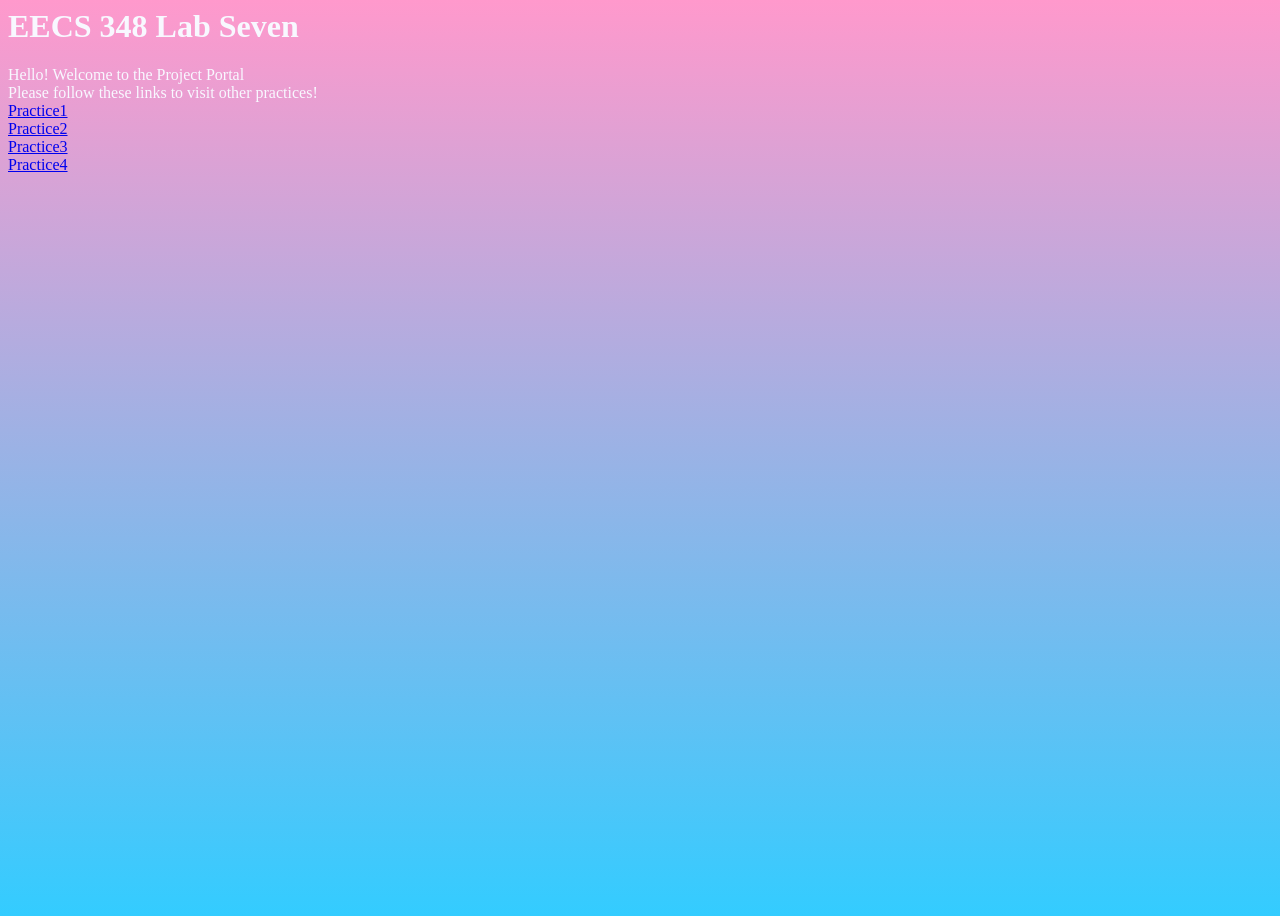
<file: My First Website/index.html>
<html>

<head>
    <h1>EECS 348 Lab Seven</h1>
</head>

<body style= "background: linear-gradient(to top, #33ccff 0%, #ff99cc 100%);height:100%;width:100%;color:GhostWhite;">
    Hello! Welcome to the Project Portal<br>

    Please follow these links to visit other practices!<br>
    <a href="practice1.html">Practice1</a> <br>
    <a href="practice2.html">Practice2</a> <br>
    <a href="practice3.html">Practice3</a> <br>
    <a href="practice4.html">Practice4</a> <br>
</body>

</html>
</file>
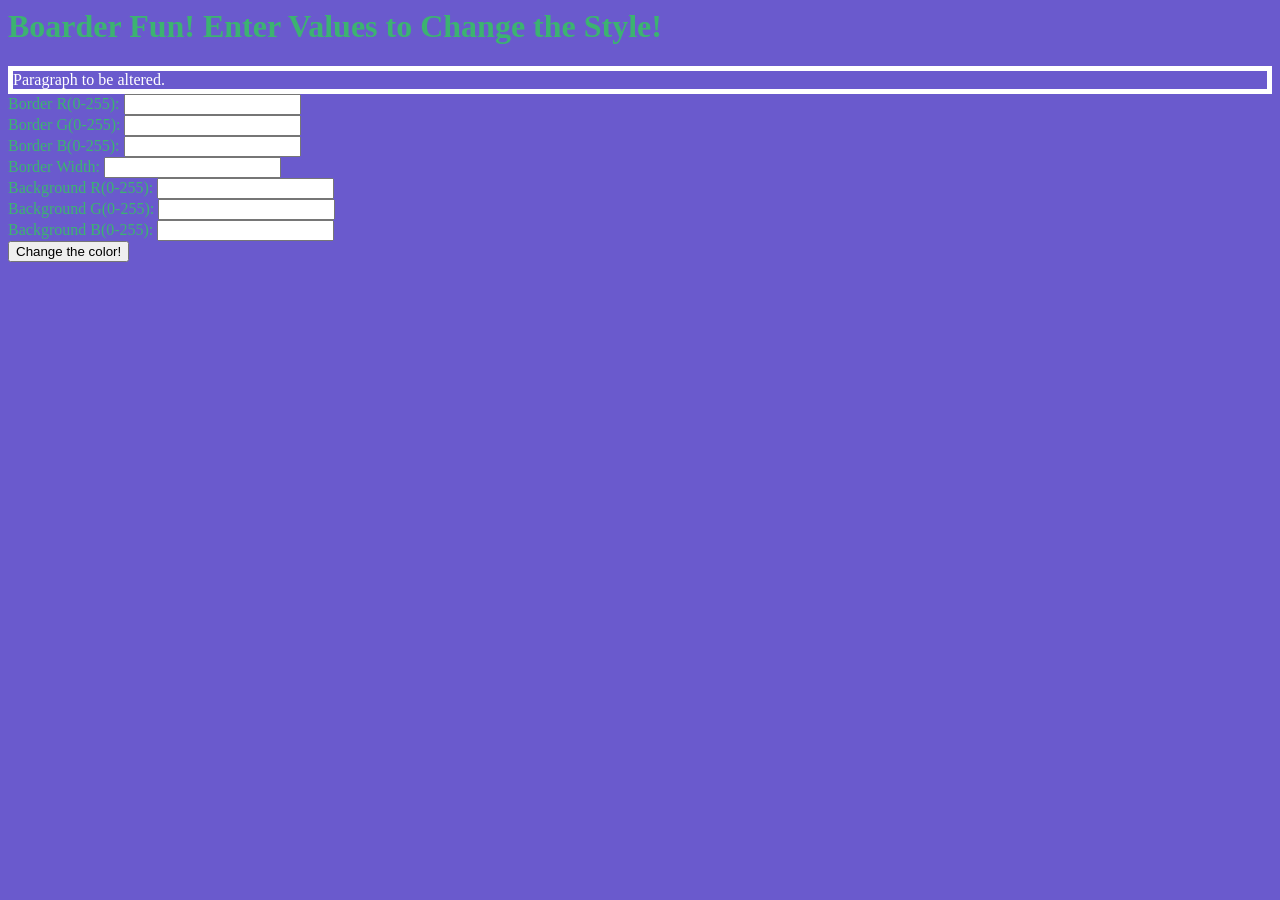
<file: My First Website/practice2.html>
<html>

<head>
    <h1 style= "color:MediumSeaGreen;">Boarder Fun! Enter Values to Change the Style!</h1>
</head>


<style>
    #paragraph {
        border-style: solid;
        border-width: 5px;
        color: white;
    }
</style>

<body style = "background-color:SlateBlue;color:MediumSeaGreen">
    <div id="paragraph">


        Paragraph to be altered.

    </div>

    <script type="text/javascript" src="functions.js"></script>
    Border R(0-255): <input type="text" id="border_R" value=""> <br>
    Border G(0-255): <input type="text" id="border_G" value=""> <br>
    Border B(0-255): <input type="text" id="border_B" value=""> <br>
    Border Width: <input type="text" id="border_width" value=""> <br>
    Background R(0-255): <input type="text" id="bg_R" value=""> <br>
    Background G(0-255): <input type="text" id="bg_G" value=""> <br>
    Background B(0-255): <input type="text" id="bg_B" value=""> <br>
    <button onclick="alert_paragraph_color()">Change the color!</button> <br>
</body>

</html>
</file>
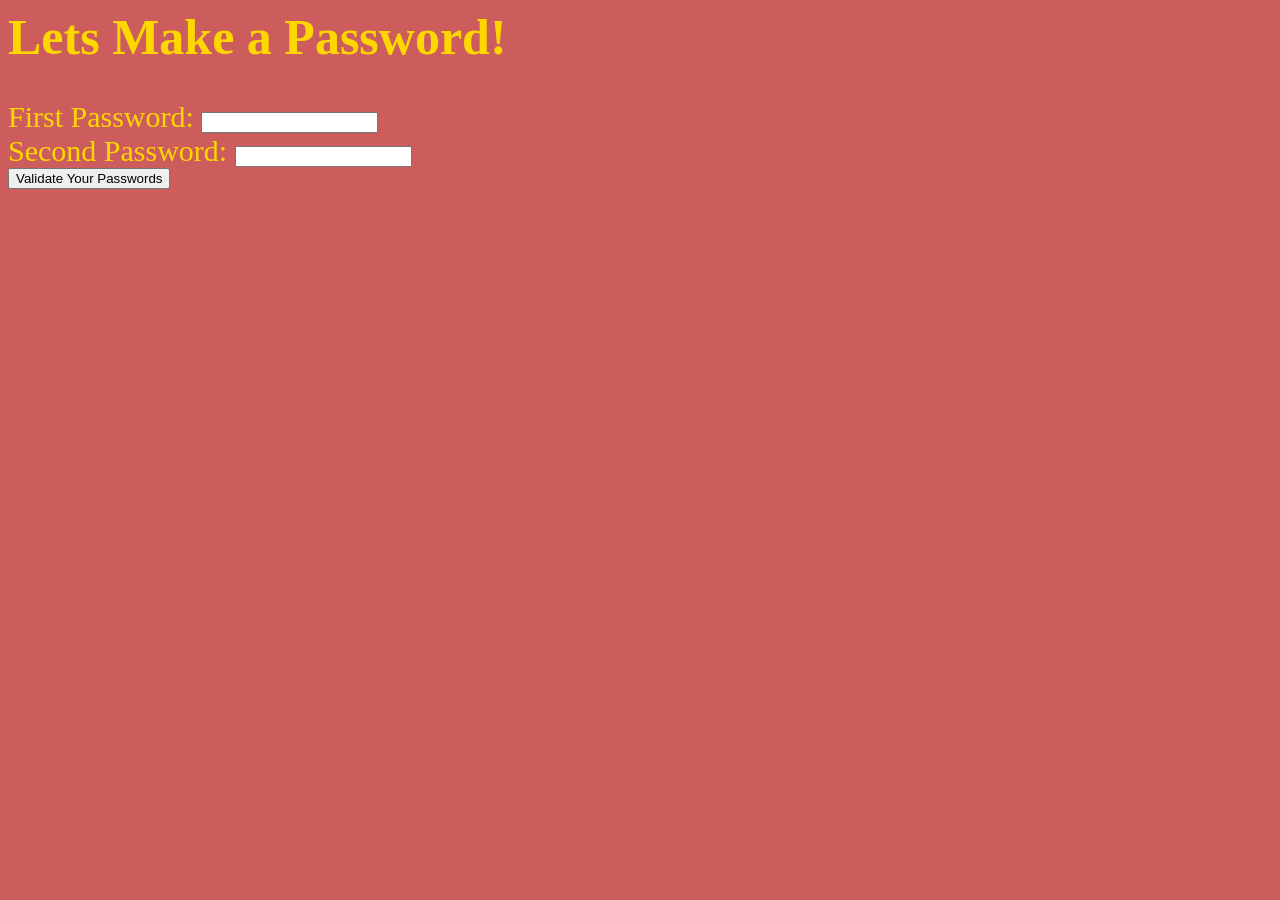
<file: My First Website/practice3.html>
<html>

<head>
    <h1 style="font-size:50px">Lets Make a Password!</h1>
</head>

<body style = "background-color:IndianRed;color:Gold;font-family:Brush Script MT, cursive;font-size:30px;">
    First Password: <input type="text" id="pass1" value=""> <br>
    Second Password: <input type="text" id="pass2" value=""> <br>

    <script type="text/javascript" src="functions.js"></script>
    <button onclick="validate()">Validate Your Passwords</button> <br>
</body>


</html>
</file>
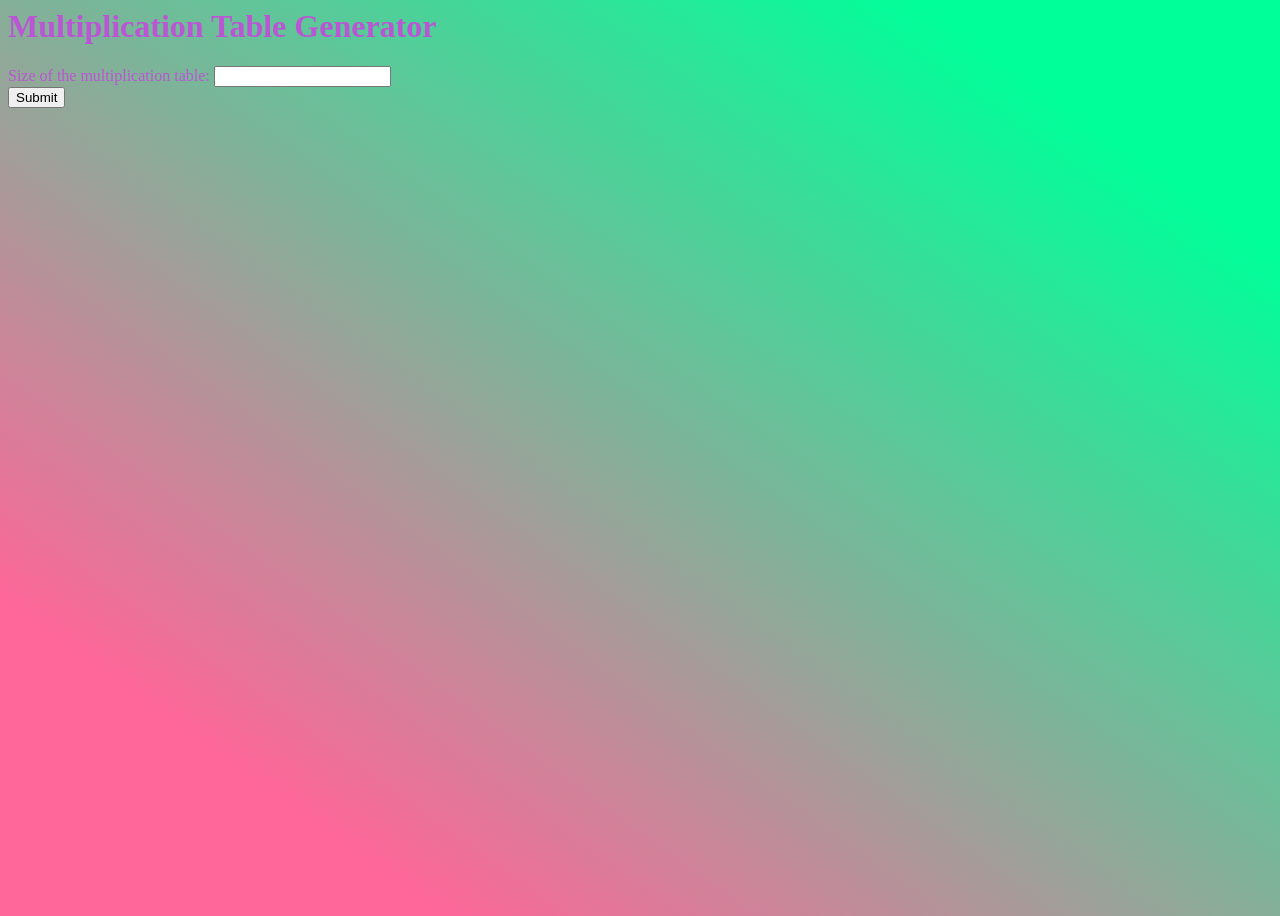
<file: My First Website/practice4.html>
<html>

<head>
    <h1>Multiplication Table Generator</h1>
</head>

<body style = "background: linear-gradient(to bottom left, #00ff99 14%, #ff6699 83%);color:MediumOrchid;width:100%;height:100%">
    <form action="practice4.php" method="post">
        Size of the multiplication table: <input type="text" name="size"><br>
        <input type="submit">
    </form>
</body>

</html>
</file>
